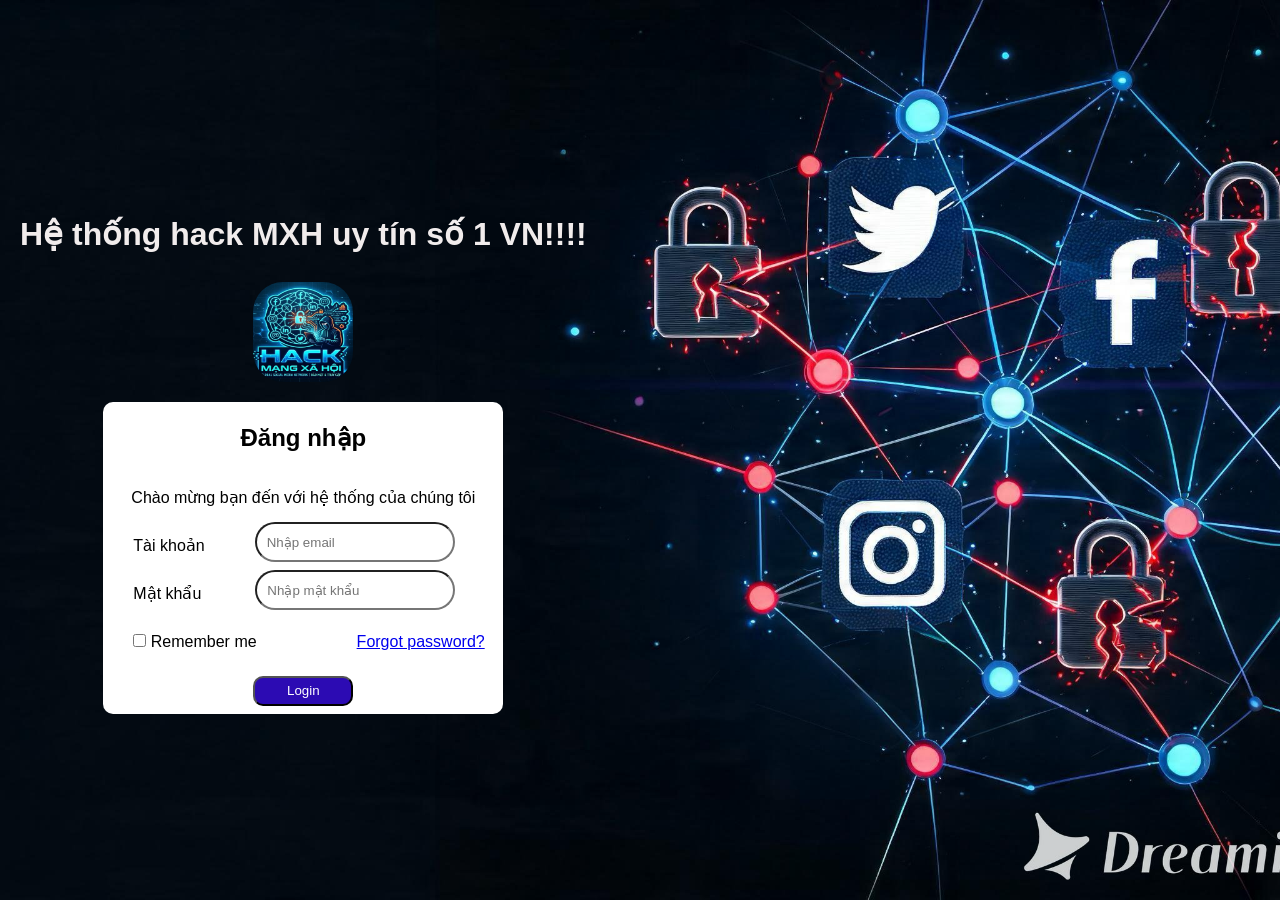
<file: Bai1/index.html>
<!DOCTYPE html>
<html lang="en">
<head>
    <link rel = "stylesheet" href = "style.css" >
    <meta charset="UTF-8">
    <meta name="viewport" content="width=device-width, initial-scale=1.0">
    <title>Login</title>
</head>
<body>
    <div class = "all-part">
        <h1>Hệ thống hack MXH uy tín số 1 VN!!!!</h1>
        <img class="logo" src="4D174C57-B880-4D50-9BFA-5235FC228B07_1_201_a.jpeg" alt="logo">
        <div class ="form-login">
            <h2>Đăng nhập</h2>
            <p>Chào mừng bạn đến với hệ thống của chúng tôi</p>
            <form id ="loginForm">   
                <div class="email">
                    <label for="email">Tài khoản</label>
                    <input type="email" id = "email" placeholder="Nhập email" required>
                </div>

                <div class="password">
                    <label for="password">Mật khẩu</label>
                    <input type="password" id = "password" placeholder="Nhập mật khẩu" required>
                </div>


                <div>
                    <p id="message"></p>
                </div>

                <div class="form-options">
                    <div class = "remember-me">
                        <input type="checkbox" id="remember" >
                        <label for="remember">Remember me</label>
                    </div>

                    <a href="/forgot-password" class="forgot-pass">Forgot password?</a>
                </div>

        
                <button class="btn-login" type ="submit">Login</button>
            </form>
        </div>
    </div>
    <script src="main.js"></script>
</body>
</html>
</file>
<file: Bai1/style.css>
* {
    box-sizing: border-box;
    margin: 0;
    padding: 0;
    font-family: 'Segoe UI', Tahoma, Geneva, Verdana, sans-serif;
}


body {
    background-image: url("image.png");
    background-size: cover;
    background-position: center;
    background-repeat: no-repeat;
    display: flex;
    align-items: start;
}


.all-part{
    display: flex;
    flex-direction: column;
    align-items: center;
    justify-content: center;
    min-height: 100vh;
    padding: 20px;
    line-height: 3;
}


h1{
    color: rgb(241, 236, 236);
}

.logo{
    width: 100px;
    height: 100px;
    margin-bottom: 20px;
    border-radius: 30px;
}

.form-login{
    background-color: white;
    text-align: center;
    width: 400px;
    border-radius: 10px;
}


.email{
    display: flex;
    gap: 50px;
    margin-left: 30px;
}

#email{
    width: 200px;
    height: 40px;
    padding: 10px;
    border-radius: 20px;
}

.password{
    display: flex;
    gap: 54px;
    margin-left: 30px;
}

#password{
    width: 200px;
    height: 40px;
    padding: 10px;
    border-radius: 20px;
}


.error {
    color: red;
}

.success {
    color: green;
}



.form-options{
    display: flex;
}

.remember-me{
    margin-left: 30px;
    margin-right: 100px;
}

.btn-login{
    background-color: #2c0bb3;
    color: white;
    border-color: black;
    border-radius: 10px;
    width: 100px;
    height: 30px;
}
</file>
